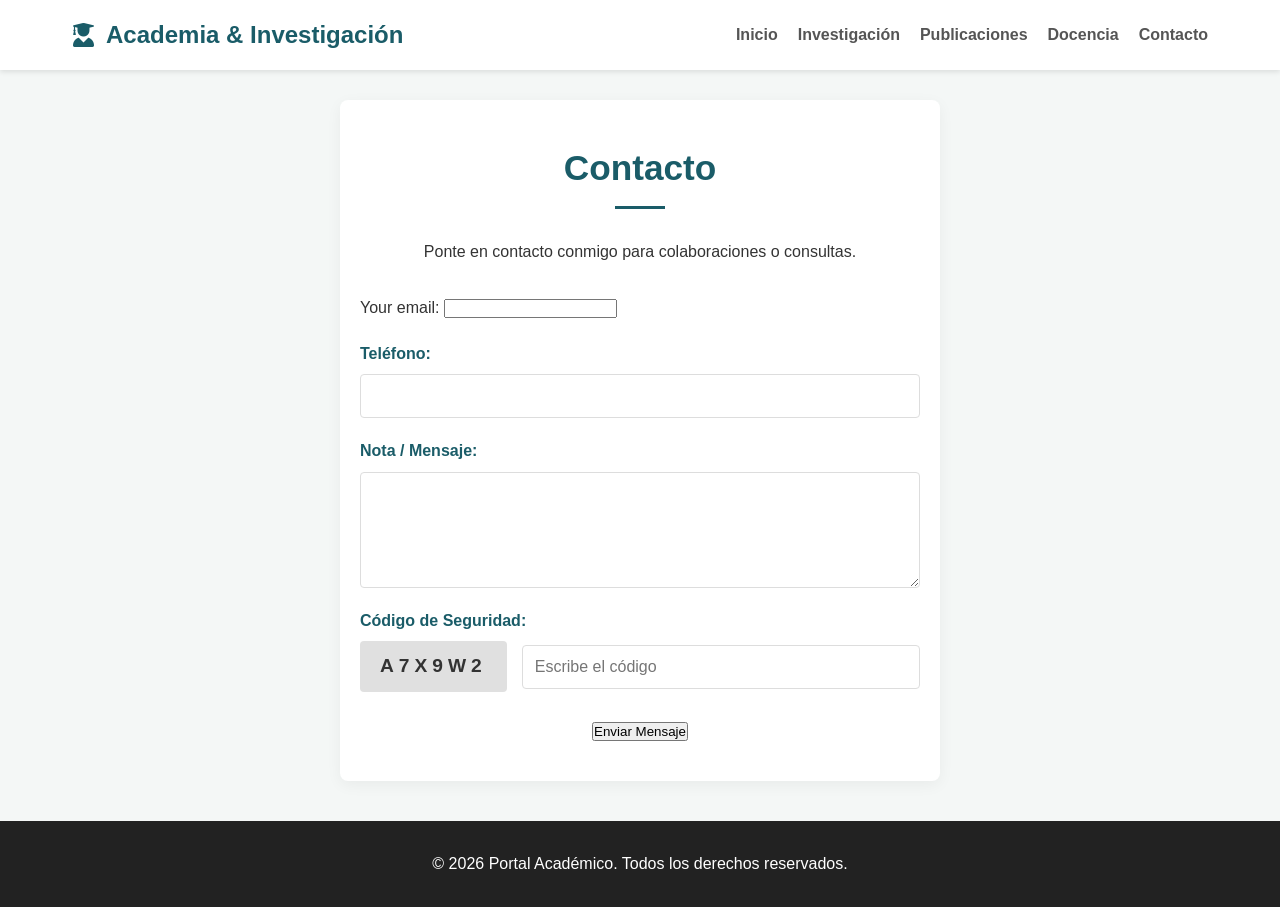
<file: contacto.html>
<!DOCTYPE html>
<html lang="es">
<head>
    <meta charset="UTF-8">
    <meta name="viewport" content="width=device-width, initial-scale=1.0">
    <title>Contacto - Perfil Académico</title>
    <link rel="stylesheet" href="style.css">
    <link href="https://cdnjs.cloudflare.com/ajax/libs/font-awesome/6.0.0/css/all.min.css" rel="stylesheet">
</head>
<body>
    <header>
        <div class="header-container">
            <div class="logo">
				<a href="index.html" class="logo">
                <i class="fas fa-user-graduate"></i>
                <span>Academia & Investigación</span>
            </div>
            <nav>
                <ul>
                    <li><a href="index.html">Inicio</a></li>
                    <li><a href="investigacion.html">Investigación</a></li>
                    <li><a href="publicaciones.html">Publicaciones</a></li>
                    <li><a href="docencia.html">Docencia</a></li>
                    <li><a href="contacto.html">Contacto</a></li>
                </ul>
            </nav>
        </div>
    </header>

    <main>
        <section class="content-section contact-page">
            <h2>Contacto</h2>
            <p>Ponte en contacto conmigo para colaboraciones o consultas.</p>
           
			<form action="https://formspree.io/f/myeyggjb" method="POST">
  				<label>Your email: <input type="email" name="email"></label>
  		          <div class="form-group">
                    <label for="telefono">Teléfono:</label>
                    <input type="tel" id="telefono" name="telefono">
                </div>
                <div class="form-group">
                    <label for="mensaje">Nota / Mensaje:</label>
                    <textarea id="mensaje" name="mensaje" rows="5" required></textarea>
                </div>
                <!-- Marcador de posición para el CAPTCHA -->
                <div class="form-group captcha-group">
                    <label for="captcha">Código de Seguridad:</label>
                    <div class="captcha-box">
                        <span class="captcha-code">A7X9W2</span>
                        <input type="text" id="captcha" name="captcha" placeholder="Escribe el código" required>
                    </div>
                </div>
                <button type="submit" class="btn">Enviar Mensaje</button>
			  </form>
        </section>
    </main>

    <footer>
        <p>&copy; 2026 Portal Académico. Todos los derechos reservados.</p>
    </footer>
</body>
</html>
</file>
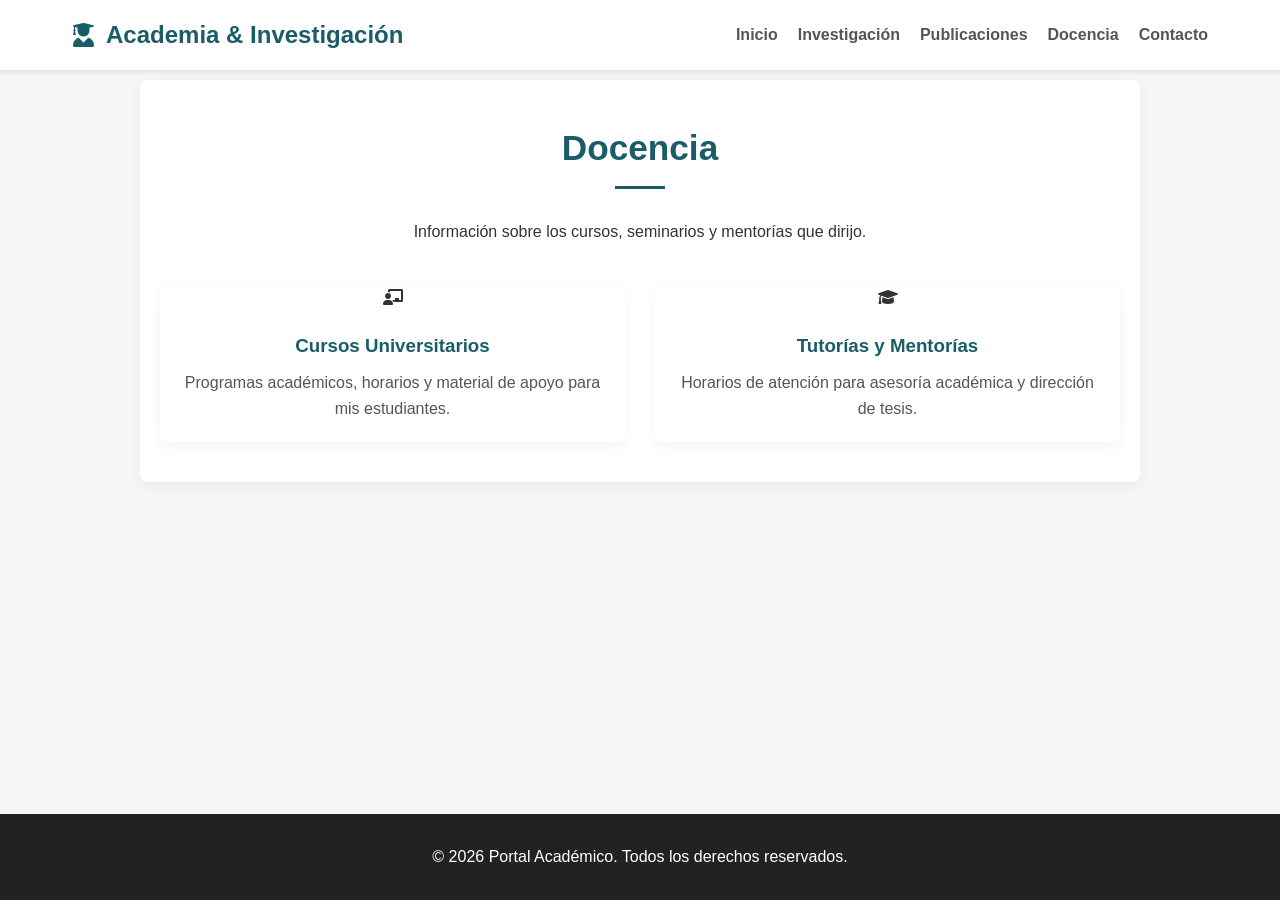
<file: docencia.html>
<!DOCTYPE html>
<html lang="es">
<head>
    <meta charset="UTF-8">
    <meta name="viewport" content="width=device-width, initial-scale=1.0">
    <title>Docencia - Perfil Académico</title>
    <link rel="stylesheet" href="style.css">
    <link href="https://cdnjs.cloudflare.com/ajax/libs/font-awesome/6.0.0/css/all.min.css" rel="stylesheet">
</head>
<body>
    <header>
        <div class="header-container">
            <div class="logo">
				<a href="index.html" class="logo">
                <i class="fas fa-user-graduate"></i>
                <span>Academia & Investigación</span>
            </div>
            <nav>
                <ul>
                    <li><a href="index.html">Inicio</a></li>
                    <li><a href="investigacion.html">Investigación</a></li>
                    <li><a href="publicaciones.html">Publicaciones</a></li>
                    <li><a href="docencia.html">Docencia</a></li>
                    <li><a href="contacto.html">Contacto</a></li>
					
                </ul>
            </nav>
        </div>
    </header>

    <main>
        <section class="content-section">
            <h2>Docencia</h2>
            <p>Información sobre los cursos, seminarios y mentorías que dirijo.</p>
            <div class="grid-cards">
                <div class="card">
                    <i class="fas fa-chalkboard-teacher"></i>
                    <h3>Cursos Universitarios</h3>
                    <p>Programas académicos, horarios y material de apoyo para mis estudiantes.</p>
                </div>
                <div class="card">
                    <i class="fas fa-graduation-cap"></i>
                    <h3>Tutorías y Mentorías</h3>
                    <p>Horarios de atención para asesoría académica y dirección de tesis.</p>
                </div>
            </div>
        </section>
    </main>

    <footer>
        <p>&copy; 2026 Portal Académico. Todos los derechos reservados.</p>
    </footer>
</body>
</html>
</file>
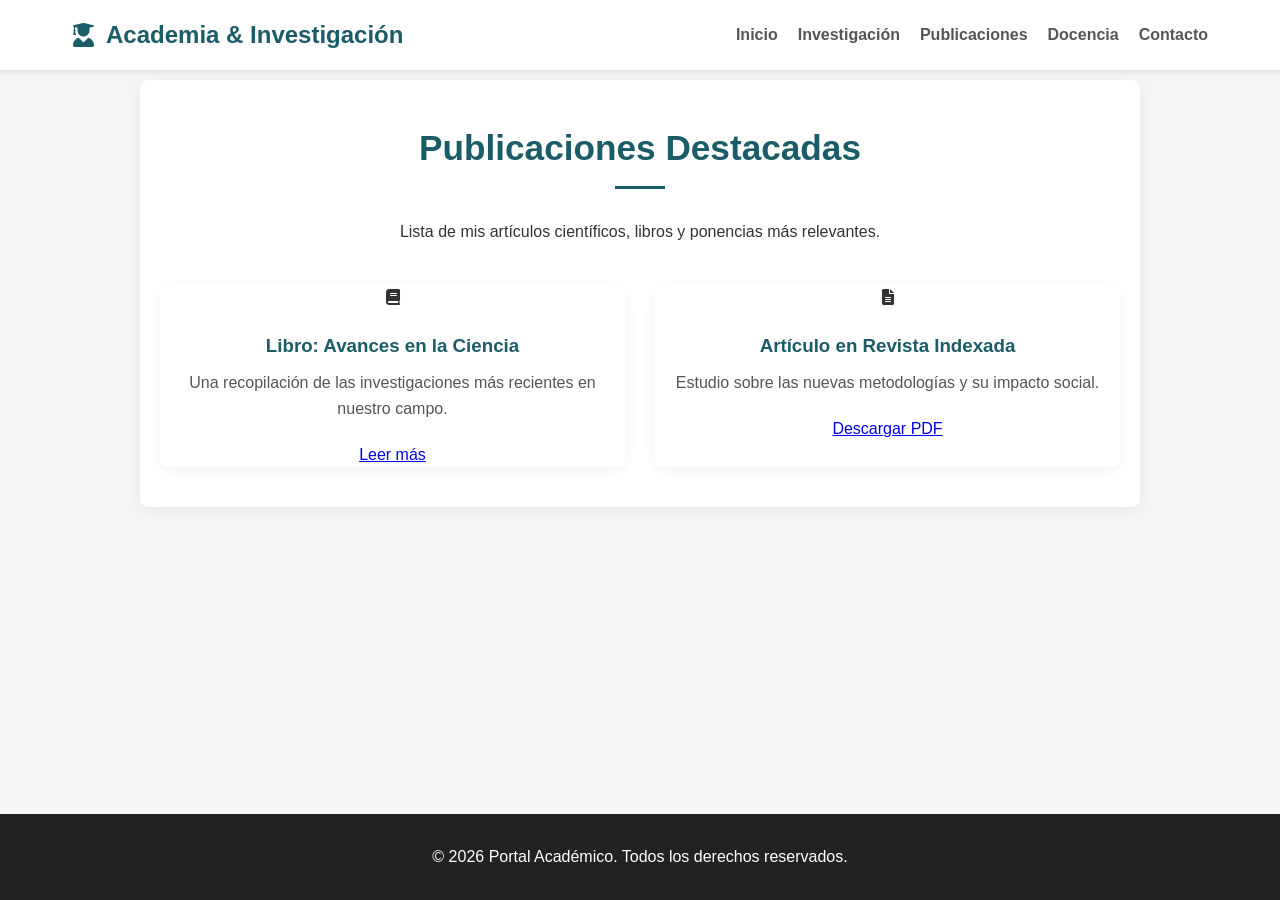
<file: publicaciones.html>
<!DOCTYPE html>
<html lang="es">
<head>
    <meta charset="UTF-8">
    <meta name="viewport" content="width=device-width, initial-scale=1.0">
    <title>Publicaciones - Perfil Académico</title>
    <link rel="stylesheet" href="style.css">
    <link href="https://cdnjs.cloudflare.com/ajax/libs/font-awesome/6.0.0/css/all.min.css" rel="stylesheet">
</head>
<body>
    <header>
        <div class="header-container">
            <div class="logo">
				<a href="index.html" class="logo">
                <i class="fas fa-user-graduate"></i>
                <span>Academia & Investigación</span>
            </div>
            <nav>
                <ul>
                    <li><a href="index.html">Inicio</a></li>
                    <li><a href="investigacion.html">Investigación</a></li>
                    <li><a href="publicaciones.html">Publicaciones</a></li>
                    <li><a href="docencia.html">Docencia</a></li>
                    <li><a href="contacto.html">Contacto</a></li>
                </ul>
            </nav>
        </div>
    </header>

    <main>
        <section class="content-section">
            <h2>Publicaciones Destacadas</h2>
            <p>Lista de mis artículos científicos, libros y ponencias más relevantes.</p>
            <div class="grid-cards">
                <div class="card">
                    <i class="fas fa-book"></i>
                    <h3>Libro: Avances en la Ciencia</h3>
                    <p>Una recopilación de las investigaciones más recientes en nuestro campo.</p>
                    <a href="#" class="btn">Leer más</a>
                </div>
                <div class="card">
                    <i class="fas fa-file-alt"></i>
                    <h3>Artículo en Revista Indexada</h3>
                    <p>Estudio sobre las nuevas metodologías y su impacto social.</p>
                    <a href="#" class="btn">Descargar PDF</a>
                </div>
            </div>
        </section>
    </main>

    <footer>
        <p>&copy; 2026 Portal Académico. Todos los derechos reservados.</p>
    </footer>
</body>
</html>
</file>
<file: style.css>
/* Reset y Estilos Globales */
* {
    margin: 0;
    padding: 0;
    box-sizing: border-box;
    scroll-behavior: smooth;
}

body {
    font-family: 'Segoe UI', Tahoma, Geneva, Verdana, sans-serif;
    line-height: 1.6;
    color: #333;
    background-color: #f4f7f6;
    display: flex;
    flex-direction: column;
    min-height: 100vh;
}

/* Header y Navegación */
header {
    background-color: #ffffff;
    box-shadow: 0 2px 5px rgba(0,0,0,0.1);
    position: fixed;
    width: 100%;
    top: 0;
    z-index: 1000;
}

.header-container {
    display: flex;
    justify-content: space-between;
    align-items: center;
    max-width: 1200px;
    margin: 0 auto;
    padding: 1rem 2rem;
}

.logo {
    font-size: 1.5rem;
    font-weight: bold;
    color: #1a5c68;
    display: flex;
    align-items: center;
    gap: 10px;
    text-decoration: none;
}

nav ul {
    display: flex;
    list-style: none;
    gap: 20px;
}

nav ul li a {
    text-decoration: none;
    color: #555;
    font-weight: 600;
    transition: color 0.3s;
}

nav ul li a:hover {
    color: #1a5c68;
}

/* Hero Section y Carrusel */
.hero {
    height: 70vh;
    margin-top: 70px;
    position: relative;
    overflow: hidden;
}

.carousel {
    height: 100%;
    width: 100%;
}

.carousel-slide {
    position: absolute;
    top: 0;
    left: 0;
    width: 100%;
    height: 100%;
    background-size: cover;
    background-position: center;
    opacity: 0;
    transition: opacity 1s ease-in-out;
}

.carousel-slide.active {
    opacity: 1;
}

.overlay {
    background: rgba(0, 0, 0, 0.4);
    width: 100%;
    height: 100%;
    display: flex;
    flex-direction: column;
    justify-content: center;
    align-items: center;
    color: #fff;
    text-align: center;
    padding: 0 20px;
}

.overlay h1 {
    font-size: 3rem;
    margin-bottom: 10px;
}

.overlay p {
    font-size: 1.2rem;
}

/* Secciones de Contenido */
.content-section {
    max-width: 1000px;
    margin: 80px auto;
    padding: 40px 20px;
    text-align: center;
    background: #fff;
    border-radius: 8px;
    box-shadow: 0 4px 15px rgba(0,0,0,0.05);
}

.content-section h2 {
    font-size: 2.2rem;
    color: #1a5c68;
    margin-bottom: 30px;
    position: relative;
}

.content-section h2::after {
    content: '';
    display: block;
    width: 50px;
    height: 3px;
    background: #1a5c68;
    margin: 10px auto 0;
}

/* Tarjetas de Especialización */
.grid-cards {
    display: grid;
    grid-template-columns: repeat(auto-fit, minmax(300px, 1fr));
    gap: 30px;
    margin-top: 40px;
}

.card {
    background: #fff;
    border-radius: 8px;
    overflow: hidden;
    box-shadow: 0 4px 15px rgba(0,0,0,0.05);
    transition: transform 0.3s;
}

.card:hover {
    transform: translateY(-5px);
}

.card img {
    width: 100%;
    height: 200px;
    object-fit: cover;
}

.card h3 {
    margin: 20px 0 10px;
    color: #1a5c68;
}

.card p {
    padding: 0 20px 20px;
    color: #555;
}

/* Footer */
footer {
    background-color: #222;
    color: #fff;
    text-align: center;
    padding: 30px 0;
    margin-top: auto;
}

/* Responsividad */
@media (max-width: 768px) {
    .header-container {
        flex-direction: column;
        gap: 15px;
    }
    nav ul {
        gap: 15px;
    }
    .overlay h1 {
        font-size: 2rem;
    }
}

/* Estilos para la página de Contacto */
.contact-page {
    max-width: 600px;
    margin: 100px auto 40px;
}

.contact-page form {
    display: flex;
    flex-direction: column;
    gap: 20px;
    margin-top: 30px;
    text-align: left;
}

.form-group {
    display: flex;
    flex-direction: column;
    gap: 8px;
}

.form-group label {
    font-weight: 600;
    color: #1a5c68;
}

.form-group input, .form-group textarea {
    padding: 12px;
    border: 1px solid #ddd;
    border-radius: 4px;
    font-family: inherit;
    font-size: 1rem;
}

.form-group textarea {
    resize: vertical;
}

.captcha-box {
    display: flex;
    gap: 15px;
    align-items: center;
}

.captcha-code {
    background-color: #e0e0e0;
    padding: 10px 20px;
    border-radius: 4px;
    font-weight: bold;
    font-size: 1.2rem;
    letter-spacing: 5px;
    color: #333;
    user-select: none;
}

.captcha-box input {
    flex: 1;
}

.contact-page .btn {
    align-self: center;
    margin-top: 10px;
}
</file>
